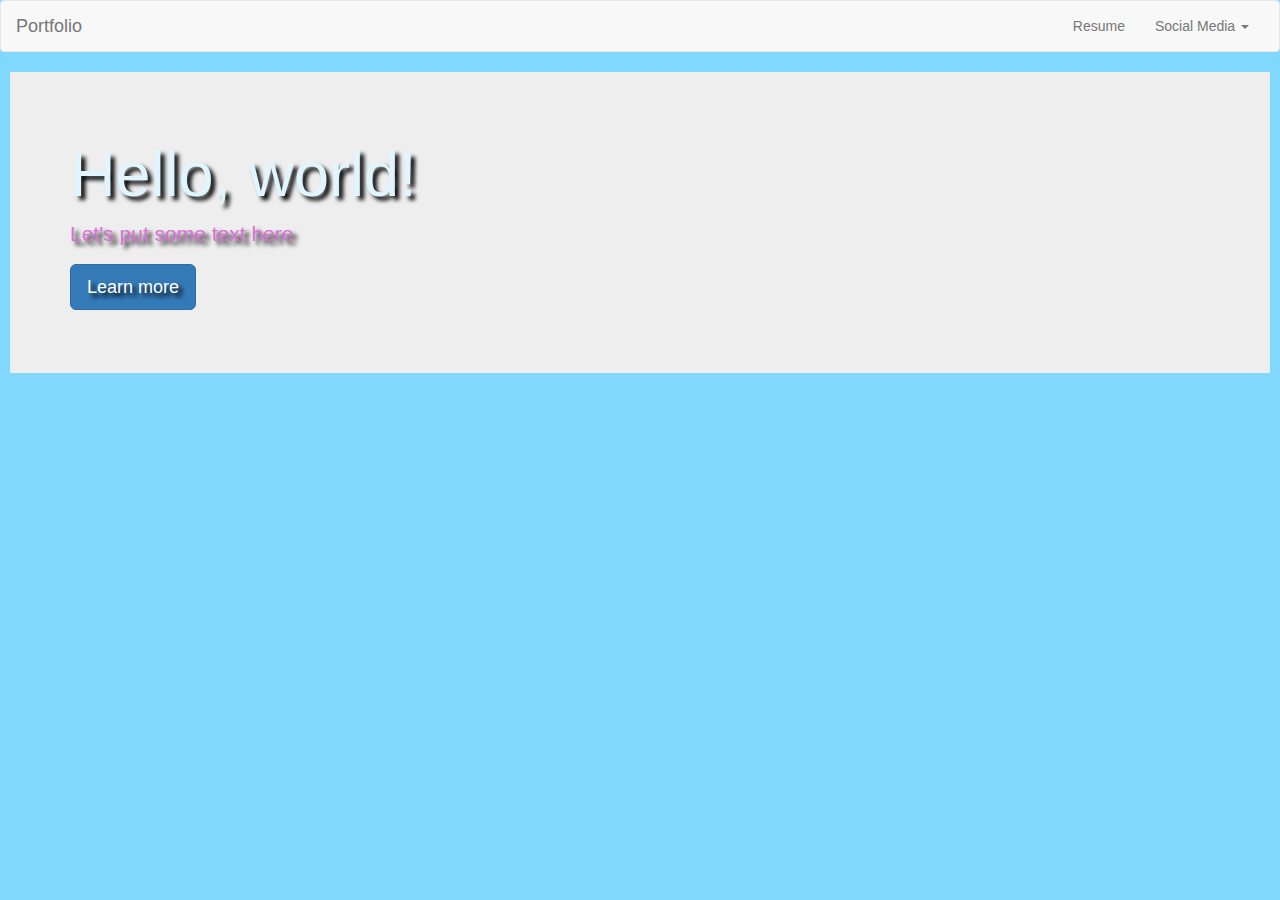
<file: index.html>
<!DOCTYPE html>
<html lang="en">
  <head>
    <meta charset="utf-8">
    <meta http-equiv="X-UA-Compatible" content="IE=edge">
    <meta name="viewport" content="width=device-width, initial-scale=1">
    <title>Sandra's Portfolio</title>
    <link href="css/bootstrap.min.css" rel="stylesheet">
    <!--[if lt IE 9]>
      <script src="https://oss.maxcdn.com/html5shiv/3.7.2/html5shiv.min.js"></script>
      <script src="https://oss.maxcdn.com/respond/1.4.2/respond.min.js"></script>
    <![endif]-->
    <link href="stylesheet.css" rel="stylesheet">
  </head>

  <body>
  	<nav class="navbar navbar-default">
  <div class="container-fluid">
    <!-- Brand and toggle get grouped for better mobile display -->
    <div class="navbar-header">
      <button type="button" class="navbar-toggle collapsed" data-toggle="collapse" data-target="#bs-example-navbar-collapse-1" aria-expanded="false">
        <span class="sr-only">Toggle navigation</span>
        <span class="icon-bar"></span>
        <span class="icon-bar"></span>
        <span class="icon-bar"></span>
      </button>
      <a class="navbar-brand" href="#">Portfolio</a>
    </div>

    <!-- Collect the nav links, forms, and other content for toggling -->
    <div class="collapse navbar-collapse" id="bs-example-navbar-collapse-1">
  
      <ul class="nav navbar-nav navbar-right">
        <li><a href="https://www.linkedin.com/">Resume</a></li>
        <li class="dropdown">
          <a href="#" class="dropdown-toggle" data-toggle="dropdown" role="button" aria-haspopup="true" aria-expanded="false">Social Media <span class="caret"></span></a>
          <ul class="dropdown-menu">
            <li><a href="#">Action</a></li>
            <li><a href="#">Another action</a></li>
            <li><a href="#">Something else here</a></li>
            <li role="separator" class="divider"></li>
            <li><a href="#">Separated link</a></li>
          </ul>
        </li>
      </ul>
    </div><!-- /.navbar-collapse -->
  </div><!-- /.container-fluid -->
</nav>
    <div class="jumbotron">
    	 <div class="container">

  <h1>Hello, world!</h1>
  <p>Let's put some text here</p>
  <p><a class="btn btn-primary btn-lg" href="#" role="button">Learn more</a></p>
  	</div>
	</div>

    <script src="https://ajax.googleapis.com/ajax/libs/jquery/1.11.3/jquery.min.js"></script>
    <script src="js/bootstrap.min.js"></script>
  </body>
</html>
</file>
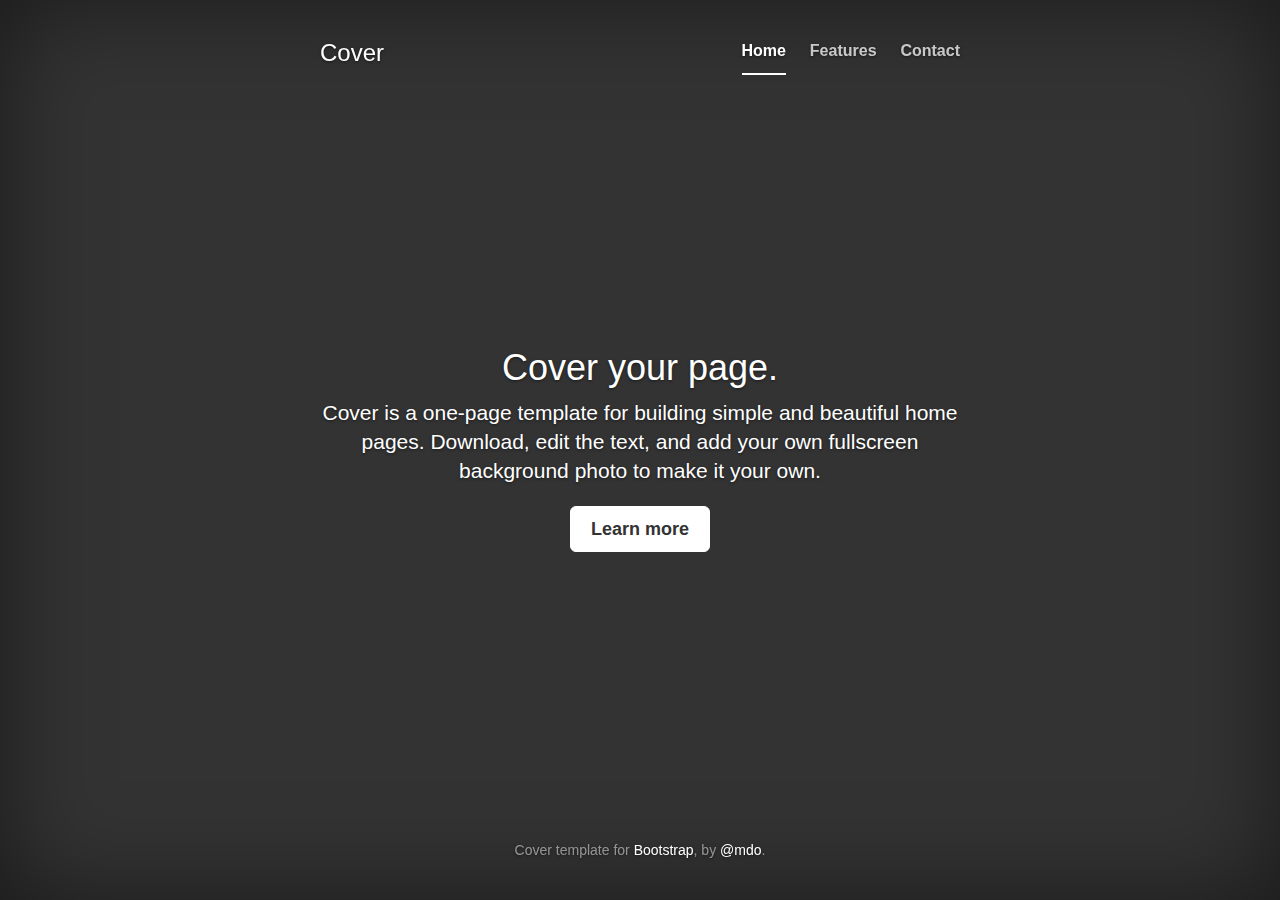
<file: Cover Template for Bootstrap.html>
<!DOCTYPE html>
<!-- saved from url=(0041)https://getbootstrap.com/examples/cover/# -->
<html lang="en"><head><meta http-equiv="Content-Type" content="text/html; charset=UTF-8">
    
    <meta http-equiv="X-UA-Compatible" content="IE=edge">
    <meta name="viewport" content="width=device-width, initial-scale=1">
    <!-- The above 3 meta tags *must* come first in the head; any other head content must come *after* these tags -->
    <meta name="description" content="">
    <meta name="author" content="">
    <link rel="icon" href="https://getbootstrap.com/favicon.ico">

    <title>Cover Template for Bootstrap</title>

    <!-- Bootstrap core CSS -->
    <link href="./Cover Template for Bootstrap_files/bootstrap.min.css" rel="stylesheet">

    <!-- IE10 viewport hack for Surface/desktop Windows 8 bug -->
    <link href="./Cover Template for Bootstrap_files/ie10-viewport-bug-workaround.css" rel="stylesheet">

    <!-- Custom styles for this template -->
    <link href="./Cover Template for Bootstrap_files/cover.css" rel="stylesheet">

    <!-- Just for debugging purposes. Don't actually copy these 2 lines! -->
    <!--[if lt IE 9]><script src="../../assets/js/ie8-responsive-file-warning.js"></script><![endif]-->
    <script src="./Cover Template for Bootstrap_files/ie-emulation-modes-warning.js.download"></script>

    <!-- HTML5 shim and Respond.js for IE8 support of HTML5 elements and media queries -->
    <!--[if lt IE 9]>
      <script src="https://oss.maxcdn.com/html5shiv/3.7.3/html5shiv.min.js"></script>
      <script src="https://oss.maxcdn.com/respond/1.4.2/respond.min.js"></script>
    <![endif]-->
  </head>

  <body>

    <div class="site-wrapper">

      <div class="site-wrapper-inner">

        <div class="cover-container">

          <div class="masthead clearfix">
            <div class="inner">
              <h3 class="masthead-brand">Cover</h3>
              <nav>
                <ul class="nav masthead-nav">
                  <li class="active"><a href="https://getbootstrap.com/examples/cover/#">Home</a></li>
                  <li><a href="https://getbootstrap.com/examples/cover/#">Features</a></li>
                  <li><a href="https://getbootstrap.com/examples/cover/#">Contact</a></li>
                </ul>
              </nav>
            </div>
          </div>

          <div class="inner cover">
            <h1 class="cover-heading">Cover your page.</h1>
            <p class="lead">Cover is a one-page template for building simple and beautiful home pages. Download, edit the text, and add your own fullscreen background photo to make it your own.</p>
            <p class="lead">
              <a href="https://getbootstrap.com/examples/cover/#" class="btn btn-lg btn-default">Learn more</a>
            </p>
          </div>

          <div class="mastfoot">
            <div class="inner">
              <p>Cover template for <a href="http://getbootstrap.com/">Bootstrap</a>, by <a href="https://twitter.com/mdo">@mdo</a>.</p>
            </div>
          </div>

        </div>

      </div>

    </div>

    <!-- Bootstrap core JavaScript
    ================================================== -->
    <!-- Placed at the end of the document so the pages load faster -->
    <script src="./Cover Template for Bootstrap_files/jquery.min.js.download"></script>
    <script>window.jQuery || document.write('<script src="../../assets/js/vendor/jquery.min.js"><\/script>')</script>
    <script src="./Cover Template for Bootstrap_files/bootstrap.min.js.download"></script>
    <!-- IE10 viewport hack for Surface/desktop Windows 8 bug -->
    <script src="./Cover Template for Bootstrap_files/ie10-viewport-bug-workaround.js.download"></script>
  

</body></html>
</file>
<file: stylesheet.css>
html{
	margin:auto;
}

.jumbotron{
	 background-image: url(http://crackerboxrubberstamps.com/wp-content/uploads/2013/11/bokeh_effect_with_canon_450D_by_reeiahx3.jpg);
	 margin:10px;
	text-shadow: black 0.3em 0.3em 0.3em;
	}

body{
	background:#80D8FF;
	color: #E1F5FE;
}

p{
	color: orchid;
}
</file>
<file: Cover Template for Bootstrap_files/cover.css>
/*
 * Globals
 */

/* Links */
a,
a:focus,
a:hover {
  color: #fff;
}

/* Custom default button */
.btn-default,
.btn-default:hover,
.btn-default:focus {
  color: #333;
  text-shadow: none; /* Prevent inheritance from `body` */
  background-color: #fff;
  border: 1px solid #fff;
}


/*
 * Base structure
 */

html,
body {
  height: 100%;
  background-color: #333;
}
body {
  color: #fff;
  text-align: center;
  text-shadow: 0 1px 3px rgba(0,0,0,.5);
}

/* Extra markup and styles for table-esque vertical and horizontal centering */
.site-wrapper {
  display: table;
  width: 100%;
  height: 100%; /* For at least Firefox */
  min-height: 100%;
  -webkit-box-shadow: inset 0 0 100px rgba(0,0,0,.5);
          box-shadow: inset 0 0 100px rgba(0,0,0,.5);
}
.site-wrapper-inner {
  display: table-cell;
  vertical-align: top;
}
.cover-container {
  margin-right: auto;
  margin-left: auto;
}

/* Padding for spacing */
.inner {
  padding: 30px;
}


/*
 * Header
 */
.masthead-brand {
  margin-top: 10px;
  margin-bottom: 10px;
}

.masthead-nav > li {
  display: inline-block;
}
.masthead-nav > li + li {
  margin-left: 20px;
}
.masthead-nav > li > a {
  padding-right: 0;
  padding-left: 0;
  font-size: 16px;
  font-weight: bold;
  color: #fff; /* IE8 proofing */
  color: rgba(255,255,255,.75);
  border-bottom: 2px solid transparent;
}
.masthead-nav > li > a:hover,
.masthead-nav > li > a:focus {
  background-color: transparent;
  border-bottom-color: #a9a9a9;
  border-bottom-color: rgba(255,255,255,.25);
}
.masthead-nav > .active > a,
.masthead-nav > .active > a:hover,
.masthead-nav > .active > a:focus {
  color: #fff;
  border-bottom-color: #fff;
}

@media (min-width: 768px) {
  .masthead-brand {
    float: left;
  }
  .masthead-nav {
    float: right;
  }
}


/*
 * Cover
 */

.cover {
  padding: 0 20px;
}
.cover .btn-lg {
  padding: 10px 20px;
  font-weight: bold;
}


/*
 * Footer
 */

.mastfoot {
  color: #999; /* IE8 proofing */
  color: rgba(255,255,255,.5);
}


/*
 * Affix and center
 */

@media (min-width: 768px) {
  /* Pull out the header and footer */
  .masthead {
    position: fixed;
    top: 0;
  }
  .mastfoot {
    position: fixed;
    bottom: 0;
  }
  /* Start the vertical centering */
  .site-wrapper-inner {
    vertical-align: middle;
  }
  /* Handle the widths */
  .masthead,
  .mastfoot,
  .cover-container {
    width: 100%; /* Must be percentage or pixels for horizontal alignment */
  }
}

@media (min-width: 992px) {
  .masthead,
  .mastfoot,
  .cover-container {
    width: 700px;
  }
}
</file>
<file: Cover Template for Bootstrap_files/ie10-viewport-bug-workaround.css>
/*!
 * IE10 viewport hack for Surface/desktop Windows 8 bug
 * Copyright 2014-2015 Twitter, Inc.
 * Licensed under MIT (https://github.com/twbs/bootstrap/blob/master/LICENSE)
 */

/*
 * See the Getting Started docs for more information:
 * http://getbootstrap.com/getting-started/#support-ie10-width
 */
@-ms-viewport     { width: device-width; }
@-o-viewport      { width: device-width; }
@viewport         { width: device-width; }
</file>
